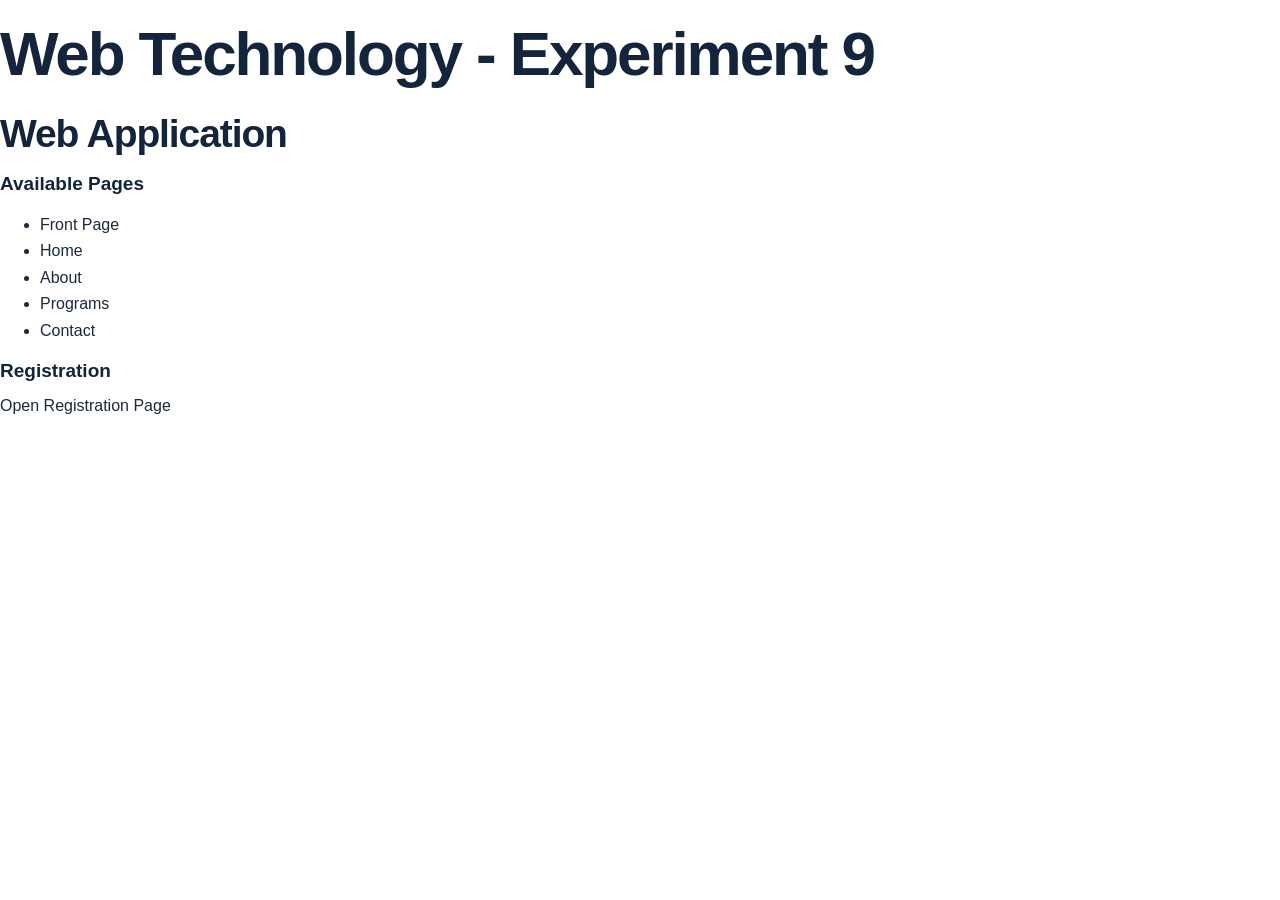
<file: index.html>
<!DOCTYPE html>
<html lang="en">
<head>
    <meta charset="UTF-8">
    <meta name="viewport" content="width=device-width, initial-scale=1.0">
    <title>Experiment 9 - Web Technology</title>
    <link rel="stylesheet" href="style.css">
</head>
<body>

    <h1>Web Technology - Experiment 9</h1>
    <h2>Web Application</h2>

    <h3>Available Pages</h3>

    <ul>
        <li><a href="front.html">Front Page</a></li>
        <li><a href="home.html">Home</a></li>
        <li><a href="about.html">About</a></li>
        <li><a href="programs.html">Programs</a></li>
        <li><a href="contact.html">Contact</a></li>
    </ul>

    <h3>Registration</h3>
    <a href="registration.html">Open Registration Page</a>

</body>
</html>
</file>
<file: style.css>
:root {
  --navy: #14243b;
  --navy-deep: #0d192b;
  --blue: #244f7b;
  --teal: #3c9a94;
  --teal-light: #e5f4f1;
  --ink: #1b293b;
  --muted: #697789;
  --line: #e3e9ef;
  --surface: #f6f8fb;
  --white: #ffffff;
  --danger: #c0392b;
  --shadow: 0 18px 45px rgba(20, 36, 59, 0.09);
  --radius: 18px;
}

* {
  box-sizing: border-box;
}

html {
  scroll-behavior: smooth;
}

body {
  margin: 0;
  color: var(--ink);
  background: var(--white);
  font-family: "DM Sans", sans-serif;
  line-height: 1.65;
}

a {
  color: inherit;
  text-decoration: none;
}

button,
input,
textarea,
select {
  font: inherit;
}

button,
a {
  -webkit-tap-highlight-color: transparent;
}

.container {
  width: min(1120px, calc(100% - 40px));
  margin: 0 auto;
}

/* Header and navigation */

.site-header {
  position: sticky;
  top: 0;
  z-index: 100;
  background: rgba(255, 255, 255, 0.96);
  border-bottom: 1px solid var(--line);
  backdrop-filter: blur(14px);
}

.nav-wrap {
  min-height: 82px;
  display: flex;
  align-items: center;
  justify-content: space-between;
  gap: 24px;
}

.brand {
  display: inline-flex;
  align-items: center;
  gap: 11px;
  flex-shrink: 0;
}

.brand-mark {
  display: grid;
  place-items: center;
  width: 43px;
  height: 43px;
  border-radius: 13px;
  color: white;
  background: var(--navy);
  font-size: 19px;
}

.brand-copy {
  display: flex;
  flex-direction: column;
  line-height: 1.2;
}

.brand-copy strong {
  font-family: "Manrope", sans-serif;
  font-size: 16px;
  letter-spacing: 2.2px;
  color: var(--navy);
}

.brand-copy small {
  margin-top: 5px;
  font-size: 10px;
  color: var(--muted);
}

.main-nav {
  display: flex;
  align-items: center;
  gap: 30px;
}

.main-nav a {
  font-size: 14px;
  font-weight: 700;
  color: #5e6b7b;
  transition: color 0.2s ease;
}

.main-nav a:hover,
.main-nav a.active {
  color: var(--teal);
}

.main-nav .nav-cta {
  display: inline-flex;
  align-items: center;
  gap: 10px;
  padding: 12px 17px;
  border-radius: 10px;
  background: var(--navy);
  color: white;
}

.main-nav .nav-cta:hover {
  background: var(--teal);
  color: white;
}

.menu-toggle {
  display: none;
  border: 1px solid var(--line);
  background: white;
  border-radius: 10px;
  padding: 10px 12px;
  color: var(--navy);
  cursor: pointer;
}

.route-shell {
  min-height: 55vh;
}

/* Typography */

.eyebrow {
  display: inline-flex;
  align-items: center;
  gap: 9px;
  color: var(--teal);
  font-size: 12px;
  font-weight: 800;
  letter-spacing: 1.8px;
  text-transform: uppercase;
}

.eyebrow::before {
  content: "";
  width: 24px;
  height: 2px;
  background: var(--teal);
}

h1,
h2,
h3 {
  font-family: "Manrope", sans-serif;
  line-height: 1.2;
  color: var(--navy);
}

h1 {
  font-size: clamp(38px, 5.4vw, 62px);
  letter-spacing: -2.1px;
  margin: 17px 0 20px;
}

h2 {
  font-size: clamp(27px, 3.5vw, 39px);
  letter-spacing: -1.1px;
  margin: 12px 0 15px;
}

h3 {
  font-size: 19px;
  margin: 0 0 10px;
}

p {
  color: var(--muted);
  margin: 0 0 16px;
}

/* Buttons */

.btn {
  display: inline-flex;
  align-items: center;
  justify-content: center;
  gap: 10px;
  min-height: 48px;
  padding: 12px 19px;
  border-radius: 10px;
  border: 1px solid transparent;
  font-weight: 700;
  font-size: 14px;
  cursor: pointer;
  transition: transform 0.2s ease, background 0.2s ease;
}

.btn:hover {
  transform: translateY(-2px);
}

.btn-primary {
  background: var(--navy);
  color: white;
}

.btn-primary:hover {
  background: var(--teal);
}

.btn-secondary {
  color: var(--navy);
  border-color: #cdd8e3;
  background: white;
}

.btn-secondary:hover {
  background: var(--surface);
}

.btn:disabled {
  opacity: 0.45;
  cursor: not-allowed;
  transform: none;
}

/* Homepage hero */

.hero {
  background: linear-gradient(120deg, #f5f8fc, #eef6f6);
  overflow: hidden;
}

.hero-grid {
  display: grid;
  grid-template-columns: 1.08fr 0.92fr;
  align-items: center;
  gap: 52px;
  padding: 78px 0;
}

.hero-copy p {
  max-width: 540px;
  font-size: 17px;
  line-height: 1.8;
}

.hero-actions {
  display: flex;
  flex-wrap: wrap;
  gap: 13px;
  margin-top: 28px;
}

.hero-visual {
  min-height: 390px;
  position: relative;
  display: grid;
  place-items: center;
}

.hero-panel {
  width: min(100%, 430px);
  min-height: 335px;
  padding: 28px;
  border-radius: 24px;
  background: var(--navy);
  color: white;
  box-shadow: 0 30px 60px rgba(20, 36, 59, 0.18);
  position: relative;
  overflow: hidden;
}

.hero-panel::before,
.hero-panel::after {
  content: "";
  position: absolute;
  border: 1px solid rgba(255, 255, 255, 0.12);
  border-radius: 50%;
}

.hero-panel::before {
  width: 310px;
  height: 310px;
  right: -105px;
  top: -110px;
}

.hero-panel::after {
  width: 230px;
  height: 230px;
  right: -65px;
  top: -70px;
}

.panel-top {
  display: flex;
  justify-content: space-between;
  align-items: center;
  gap: 12px;
  position: relative;
  z-index: 1;
}

.panel-label {
  color: #c5d4e4;
  font-size: 12px;
  letter-spacing: 1px;
  text-transform: uppercase;
}

.panel-icon {
  width: 44px;
  height: 44px;
  border-radius: 13px;
  display: grid;
  place-items: center;
  color: #b9eee3;
  background: rgba(60, 154, 148, 0.2);
  font-size: 20px;
}

.hero-panel h2 {
  color: white;
  font-size: 29px;
  max-width: 280px;
  margin-top: 44px;
  position: relative;
  z-index: 1;
}

.hero-panel p {
  color: #c5d4e4;
  font-size: 14px;
  max-width: 290px;
  position: relative;
  z-index: 1;
}

.panel-bottom {
  display: flex;
  flex-wrap: wrap;
  gap: 9px;
  margin-top: 28px;
  position: relative;
  z-index: 1;
}

.panel-pill {
  font-size: 11px;
  color: #e8f4f4;
  border: 1px solid rgba(255, 255, 255, 0.18);
  border-radius: 50px;
  padding: 7px 10px;
}

.floating-note {
  position: absolute;
  right: -4px;
  bottom: 20px;
  background: white;
  padding: 14px 17px;
  border-radius: 14px;
  box-shadow: var(--shadow);
  display: flex;
  align-items: center;
  gap: 11px;
  max-width: 225px;
}

.note-icon {
  width: 38px;
  height: 38px;
  display: grid;
  place-items: center;
  border-radius: 11px;
  background: var(--teal-light);
  color: var(--teal);
}

.floating-note strong {
  display: block;
  font-size: 12px;
  color: var(--navy);
}

.floating-note small {
  display: block;
  color: var(--muted);
  font-size: 11px;
}

/* Sections and cards */

.section {
  padding: 76px 0;
}

.section-heading {
  max-width: 650px;
  margin-bottom: 34px;
}

.section-heading p {
  max-width: 570px;
}

.section-heading.center {
  text-align: center;
  margin-left: auto;
  margin-right: auto;
}

.section-heading.center .eyebrow {
  justify-content: center;
}

.feature-grid {
  display: grid;
  grid-template-columns: repeat(3, 1fr);
  gap: 20px;
}

.feature-card,
.program-card,
.info-card {
  border: 1px solid var(--line);
  border-radius: var(--radius);
  padding: 25px;
  background: white;
  transition: transform 0.2s ease, box-shadow 0.2s ease,
              border-color 0.2s ease;
}

.feature-card:hover,
.program-card:hover,
.info-card:hover {
  transform: translateY(-4px);
  box-shadow: var(--shadow);
  border-color: #c9e5e1;
}

.icon-box {
  display: grid;
  place-items: center;
  width: 48px;
  height: 48px;
  border-radius: 14px;
  background: var(--teal-light);
  color: var(--teal);
  font-size: 20px;
  margin-bottom: 20px;
}

.feature-card p,
.program-card p,
.info-card p {
  font-size: 14px;
  line-height: 1.8;
  margin-bottom: 0;
}

/* Statistics and call to action */

.stats-strip {
  background: var(--navy);
  padding: 30px 0;
}

.stats-grid {
  display: grid;
  grid-template-columns: repeat(3, 1fr);
  gap: 18px;
}

.stat {
  text-align: center;
  color: white;
  padding: 7px;
}

.stat strong {
  display: block;
  font: 800 30px "Manrope", sans-serif;
  color: #b9eee3;
}

.stat span {
  color: #d0d9e4;
  font-size: 13px;
}

.cta-band {
  padding: 48px;
  border-radius: 22px;
  background: var(--teal-light);
  display: flex;
  justify-content: space-between;
  align-items: center;
  gap: 25px;
}

.cta-band h2 {
  margin-top: 0;
  margin-bottom: 8px;
  font-size: 29px;
}

.cta-band p {
  margin: 0;
}

/* Inner page headings */

.page-hero {
  padding: 65px 0 58px;
  background: linear-gradient(120deg, #f5f8fc, #edf6f5);
}

.page-hero h1 {
  font-size: clamp(36px, 4.5vw, 51px);
  margin-bottom: 13px;
}

.page-hero p {
  max-width: 650px;
  font-size: 16px;
}

.breadcrumb {
  color: var(--muted);
  font-size: 13px;
  margin-bottom: 18px;
}

.breadcrumb a {
  color: var(--teal);
  font-weight: 700;
}

/* About page */

.content-grid {
  display: grid;
  grid-template-columns: 1fr 1fr;
  gap: 44px;
  align-items: start;
}

.prose p {
  line-height: 1.9;
}

.check-list {
  list-style: none;
  padding: 0;
  margin: 22px 0 0;
  display: grid;
  gap: 12px;
}

.check-list li {
  display: flex;
  gap: 11px;
  align-items: flex-start;
  color: #435367;
  font-size: 14px;
}

.check-list i {
  color: var(--teal);
  margin-top: 4px;
}

.values-grid {
  display: grid;
  grid-template-columns: repeat(3, 1fr);
  gap: 12px;
  margin-top: 25px;
}

.value-card {
  padding: 18px;
  border-radius: 16px;
  background: var(--surface);
}

.value-card i {
  color: var(--teal);
  font-size: 21px;
  margin-bottom: 15px;
}

.value-card h3 {
  font-size: 15px;
}

.value-card p {
  font-size: 12px;
  margin: 0;
}

/* Programs page */

.program-tools {
  display: grid;
  grid-template-columns: minmax(220px, 1fr) auto;
  gap: 20px;
  align-items: center;
  margin-bottom: 25px;
}

.search-wrap {
  position: relative;
}

.search-wrap i {
  position: absolute;
  left: 16px;
  top: 50%;
  transform: translateY(-50%);
  color: #8390a0;
}

.search-wrap input {
  width: 100%;
  min-height: 48px;
  padding: 12px 15px 12px 44px;
  border: 1px solid var(--line);
  border-radius: 11px;
  outline: none;
  background: white;
}

.search-wrap input:focus,
.form-control:focus {
  border-color: var(--teal);
  box-shadow: 0 0 0 3px rgba(60, 154, 148, 0.12);
}

.filter-list {
  display: flex;
  flex-wrap: wrap;
  gap: 8px;
  justify-content: flex-end;
}

.filter-btn {
  border: 1px solid var(--line);
  border-radius: 50px;
  background: white;
  color: #657386;
  padding: 9px 13px;
  cursor: pointer;
  font-size: 12px;
  font-weight: 700;
}

.filter-btn:hover,
.filter-btn.active {
  background: var(--navy);
  color: white;
  border-color: var(--navy);
}

.program-grid {
  display: grid;
  grid-template-columns: repeat(3, 1fr);
  gap: 18px;
}

.program-card {
  display: flex;
  flex-direction: column;
  min-height: 250px;
}

.program-card .icon-box {
  width: 43px;
  height: 43px;
  font-size: 18px;
  margin-bottom: 18px;
}

.program-category {
  align-self: flex-start;
  font-size: 10px;
  letter-spacing: 0.8px;
  font-weight: 800;
  text-transform: uppercase;
  color: var(--teal);
  background: var(--teal-light);
  border-radius: 50px;
  padding: 5px 9px;
  margin-bottom: 13px;
}

.program-card h3 {
  font-size: 17px;
}

.program-card p {
  flex: 1;
}

.program-meta {
  display: flex;
  align-items: center;
  gap: 8px;
  border-top: 1px solid var(--line);
  margin-top: 18px;
  padding-top: 13px;
  font-size: 12px;
  color: var(--muted);
}

.empty-state {
  text-align: center;
  padding: 45px 20px;
  border: 1px dashed #cbd5df;
  border-radius: 16px;
  grid-column: 1 / -1;
}

.empty-state i {
  font-size: 28px;
  color: #9ba8b7;
  margin-bottom: 14px;
}

.form-note {
  font-size: 12px;
  margin: 13px 0 0;
}

/* Contact page */

.contact-layout {
  display: grid;
  grid-template-columns: 0.8fr 1.2fr;
  gap: 32px;
  align-items: start;
}

.contact-details {
  display: grid;
  gap: 14px;
  margin-top: 26px;
}

.contact-detail {
  display: flex;
  gap: 14px;
  padding: 17px;
  border: 1px solid var(--line);
  border-radius: 14px;
}

.contact-detail .icon-box {
  width: 42px;
  height: 42px;
  flex-shrink: 0;
  margin: 0;
  font-size: 17px;
}

.contact-detail strong {
  display: block;
  color: var(--navy);
  font-size: 13px;
  margin-bottom: 2px;
}

.contact-detail span {
  color: var(--muted);
  font-size: 13px;
  overflow-wrap: anywhere;
}

.contact-form {
  padding: 30px;
  border: 1px solid var(--line);
  border-radius: 20px;
  box-shadow: 0 12px 35px rgba(20, 36, 59, 0.05);
}

.contact-form h2 {
  font-size: 25px;
  margin-top: 0;
}

.form-grid {
  display: grid;
  grid-template-columns: 1fr 1fr;
  gap: 17px;
}

.form-group {
  display: flex;
  flex-direction: column;
  gap: 7px;
  margin-bottom: 17px;
}

.form-group.full {
  grid-column: 1 / -1;
}

.form-group label {
  font-size: 12px;
  font-weight: 800;
  color: #435367;
}

.form-control {
  width: 100%;
  min-height: 46px;
  border: 1px solid #dbe3eb;
  border-radius: 9px;
  padding: 11px 13px;
  outline: none;
  background: white;
  color: var(--ink);
}

textarea.form-control {
  min-height: 125px;
  resize: vertical;
}

.field-error {
  color: var(--danger);
  font-size: 11px;
}

.alert-success {
  display: flex;
  gap: 12px;
  padding: 17px;
  border-radius: 12px;
  background: #e8f6ef;
  border: 1px solid #c6e8d4;
  color: #216e47;
  margin-bottom: 20px;
}

.alert-success p {
  color: #216e47;
  font-size: 13px;
  margin: 3px 0 0;
}

/* Footer */

.site-footer {
  background: var(--navy-deep);
  color: white;
  padding: 34px 0 18px;
}

.footer-top {
  display: flex;
  align-items: center;
  justify-content: space-between;
  gap: 25px;
  padding-bottom: 27px;
}

.footer-brand .brand-copy strong {
  color: white;
}

.footer-brand .brand-copy small {
  color: #b3c0cf;
}

.footer-brand .brand-mark {
  background: rgba(255, 255, 255, 0.1);
  color: #b9eee3;
}

.footer-top p {
  color: #b3c0cf;
  font-size: 13px;
  margin: 0;
}

.back-top {
  width: 39px;
  height: 39px;
  display: grid;
  place-items: center;
  border: 1px solid #34445a;
  border-radius: 11px;
  color: white;
}

.back-top:hover {
  background: var(--teal);
  border-color: var(--teal);
}

.footer-bottom {
  border-top: 1px solid #29394e;
  padding-top: 16px;
  display: flex;
  justify-content: space-between;
  gap: 15px;
  color: #9eacbd;
  font-size: 11px;
}

.footer-bottom i {
  color: #80c9bb;
  margin-right: 5px;
}

/* Tablet layout */

@media (max-width: 900px) {
  .main-nav {
    gap: 18px;
  }

  .hero-grid {
    gap: 25px;
  }

  .program-grid {
    grid-template-columns: repeat(2, 1fr);
  }

  .program-tools {
    grid-template-columns: 1fr;
  }

  .filter-list {
    justify-content: flex-start;
  }

  .contact-layout {
    grid-template-columns: 1fr;
  }
}

/* Mobile layout */

@media (max-width: 700px) {
  .container {
    width: min(100% - 30px, 560px);
  }

  .nav-wrap {
    min-height: 72px;
    flex-wrap: wrap;
    padding: 12px 0;
  }

  .menu-toggle {
    display: inline-flex;
    align-items: center;
    justify-content: center;
  }

  .main-nav {
    display: none;
    width: 100%;
    flex-direction: column;
    align-items: stretch;
    gap: 0;
    padding: 8px 0 4px;
  }

  .main-nav.is-open {
    display: flex;
  }

  .main-nav a {
    padding: 13px 10px;
    border-top: 1px solid #edf0f4;
  }

  .main-nav .nav-cta {
    justify-content: center;
    margin-top: 8px;
  }

  .hero-grid {
    grid-template-columns: 1fr;
    padding: 55px 0;
  }

  .hero-visual {
    min-height: 340px;
    margin-top: 5px;
  }

  .hero-panel {
    min-height: 300px;
  }

  .floating-note {
    right: -2px;
    bottom: 0;
  }

  .section {
    padding: 56px 0;
  }

  .feature-grid,
  .values-grid {
    grid-template-columns: 1fr;
  }

  .stats-grid {
    gap: 6px;
  }

  .stat strong {
    font-size: 25px;
  }

  .stat span {
    font-size: 11px;
  }

  .cta-band {
    padding: 27px;
    align-items: flex-start;
    flex-direction: column;
  }

  .content-grid {
    grid-template-columns: 1fr;
    gap: 25px;
  }

  .page-hero {
    padding: 48px 0 42px;
  }

  .program-grid {
    grid-template-columns: 1fr;
  }

  .form-grid {
    grid-template-columns: 1fr;
    gap: 0;
  }

  .contact-form {
    padding: 22px;
  }

  .footer-top {
    align-items: flex-start;
    flex-wrap: wrap;
  }

  .footer-top p {
    order: 3;
    flex-basis: 100%;
  }

  .footer-bottom {
    flex-direction: column;
  }
}
</file>
